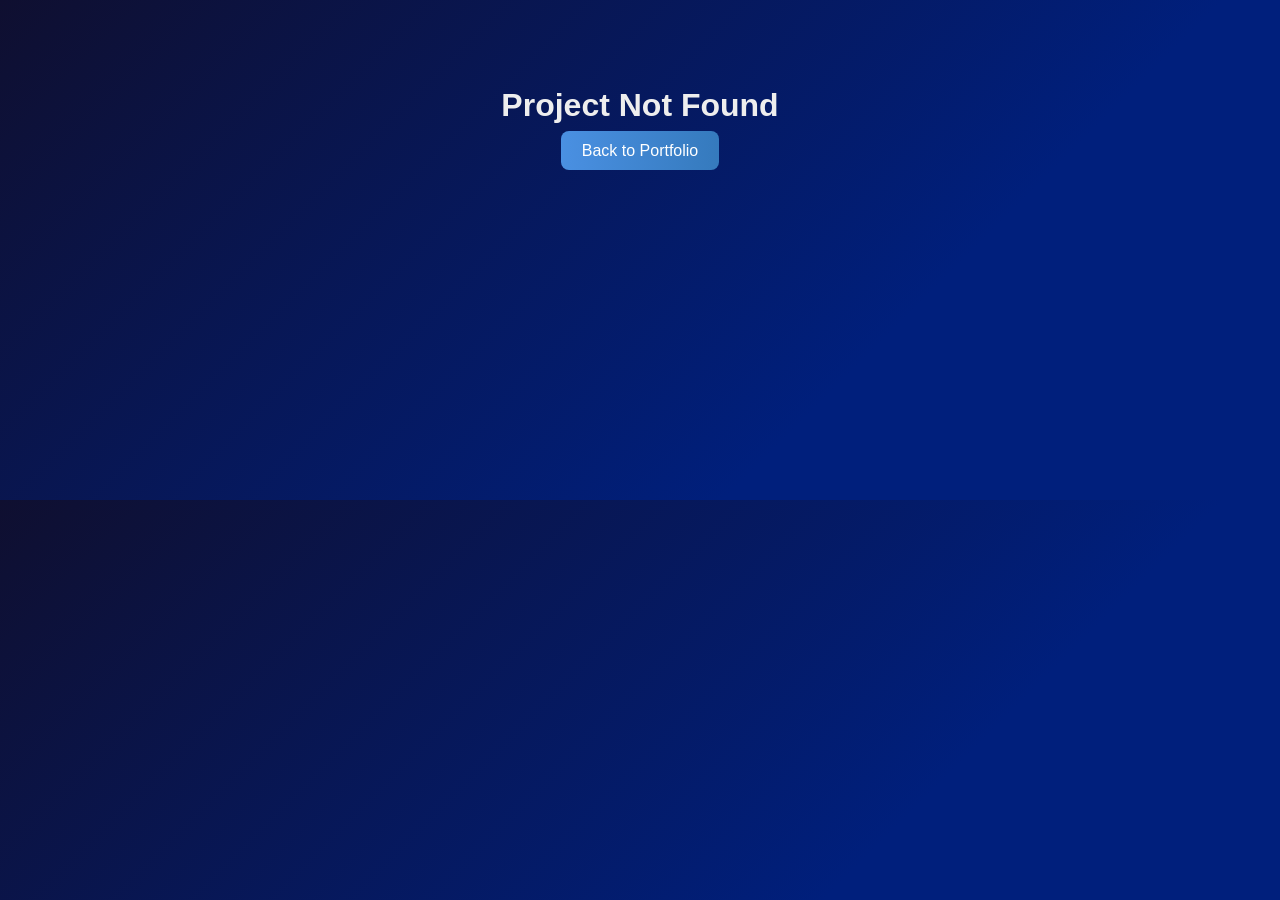
<file: project-story.html>
<!DOCTYPE html>
<html lang="en">
<head>
<meta charset="UTF-8">
<meta name="viewport" content="width=device-width, initial-scale=1.0">
<title>Project Story | Divya Mistry</title>
<link rel="stylesheet" href="../style.css">
<link href="https://unpkg.com/boxicons@2.1.4/css/boxicons.min.css" rel="stylesheet">
<style>
  /* ===== Reset & Base ===== */
  * { margin:0; padding:0; box-sizing:border-box; }
  body {
    font-family: 'Poppins', sans-serif;
    line-height:1.6;
    overflow-x:hidden;
    perspective: 1200px;
    background: linear-gradient(135deg, #0f0f30, #001f7c, #001f7c 80%);
    background-size: 200% 200%;
    animation: gradientShift 15s ease infinite;
    color: #eee;
    position: relative;
  }
  /* ===== Background Video ===== */
#bg-video {
    position: fixed;
    top: 0;
    left: 0;
    width: 100%;
    height: 100%;
    object-fit: cover;
    z-index: -2; /* behind particles and content */
    opacity: 0.35; /* adjust transparency to see particles */
}
.left {
    display: flex;
    align-items: center;
}
.left img {
    width: 40px;
    margin: 0 15px;
}

  a { text-decoration:none; color:inherit; }
  button { cursor:pointer; padding:0.65rem 1.3rem; border:none; border-radius:8px; background:linear-gradient(90deg,#4a90e2,#357ABD); color:#fff; font-weight:500; font-size:1rem; transition:0.3s; }
  button:hover { background:linear-gradient(90deg,#357ABD,#4a90e2); }

  /* ===== Particle Canvas ===== */
  #particle-canvas {
    position: fixed;
    top:0;
    left:0;
    width:100%;
    height:100%;
    z-index:0;
    pointer-events:none;
  }

  /* ===== Header ===== */
  header { display:flex; justify-content:space-between; align-items:center; padding:1rem 3rem; background: rgba(17,17,17,0.85); position: sticky; top:0; z-index:100; box-shadow:0 2px 6px rgba(0,0,0,0.5);}
  header h1 { font-size:2rem; color:#72a1de; font-weight:600; }
  header ul { display:flex; list-style:none; gap:25px; }
  header ul li a { font-weight:500; color:#eee; transition:0.2s; }
  header ul li a:hover { color:#4a90e2; }


  /* ===== Responsive Navigation ===== */
#menu-icon {
  font-size: 2rem;
  color: #72a1de;
  display: none;
  cursor: pointer;
  transition: transform 0.3s ease;
}

#menu-icon.active {
  transform: rotate(90deg);
}

  /* ===== Hero 3D ===== */
  .project-hero { display:flex; flex-direction:column; align-items:center; justify-content:center; text-align:center; padding:4rem 2rem; border-bottom:2px solid rgba(255,255,255,0.1); position: relative; z-index:1; }
  .video-card { display:inline-block; border-radius:15px; overflow:hidden; box-shadow:0 20px 60px rgba(0,0,0,0.6); transform-style: preserve-3d; transition: transform 0.2s ease-out; }
  .project-hero video, .project-hero h1, .project-hero p { opacity:0; transform: translateY(30px); transition: all 0.8s ease-out; }
  .project-hero video { width:100%; max-width:900px; border-radius:15px; margin-bottom:1.5rem; display:block; }
  .project-hero h1 { font-size:2.5rem; color:#4a90e2; margin-bottom:1rem; }
  .project-hero p { font-size:1.15rem; max-width:850px; color:#ccc; }

  /* ===== Project Details Card ===== */
  .project-details { padding:3rem 2rem; max-width:900px; margin:3rem auto; background: rgba(17,17,17,0.85); border-radius:12px; box-shadow:0 4px 30px rgba(0,0,0,0.7); transform-style: preserve-3d; transition: transform 0.2s ease-out, box-shadow 0.2s ease-out; position: relative; z-index:1; }
  .project-details:hover { box-shadow: 0 40px 60px rgba(0,0,0,0.6); }
  .project-details h2, .project-details p, .project-details .long-description { opacity:0; transform: translateY(20px); transition: all 0.8s ease-out; }
  .project-details h2 { color:#4a90e2; margin-bottom:1.5rem; font-size:2rem; }
  .project-details p { margin:0.8rem 0; font-size:1rem; color:#ccc; transform: translateZ(0); }
  .project-details span { color:#aaa; }
  .project-details a button { margin-top:1rem; }

  /* ===== Animate classes ===== */
  .fade-in { opacity:1 !important; transform: translateY(0) !important; }
  .float-3d { transform: translateZ(20px) scale(1.02) !important; }

  /* ===== Responsive ===== */
  @media (max-width:768px) {
      header {
    flex-direction: row;
    justify-content: space-between;
    padding: 1rem 1.5rem;
  }
  #menu-icon {
    display: block;
  }

  header ul {
    position: absolute;
    top: 70px;
    right: 0;
    width: 100%;
    background: rgba(17,17,17,0.95);
    flex-direction: column;
    align-items: center;
    gap: 1.2rem;
    padding: 1.5rem 0;
    transition: all 0.4s ease;
    transform: translateY(-100%);
    opacity: 0;
    pointer-events: none;
  }

  header ul.show {
    transform: translateY(0);
    opacity: 1;
    pointer-events: auto;
  }

  header ul li a {
    font-size: 1.1rem;
  }
    .project-hero h1 { font-size:2rem; }
    .project-hero p { font-size:1rem; }
    .project-details { padding:2rem 1rem; }
  }

  /* ===== Gradient Animation ===== */
  @keyframes gradientShift {
    0% { background-position:0% 50%; }
    50% { background-position:100% 50%; }
    100% { background-position:0% 50%; }
  }
</style>
</head>
<body>

<!-- Background Video -->
<video id="bg-video" autoplay muted loop playsinline>
    <source src="./videos/galaxy.mp4" type="video/mp4">
</video>
    
<canvas id="particle-canvas"></canvas>

<header>
  <div class="left">
    <img src="./images/miladicode.png" alt="Logo">
    <h1><span style="color: #72a1de8d;">Divya</span>Code</h1>
  </div>

  <i class='bx bx-menu' id="menu-icon"></i> <!-- hamburger icon -->

  <ul id="nav-links">
    <li><a href="./index.html">Home</a></li>
    <li><a href="./index.html#projects">Projects</a></li>
  </ul>
</header>

<section class="project-hero" id="hero-3d">
    <div class="video-card">
        <video id="project-video" autoplay loop muted playsinline></video>
    </div>
    <h1 id="project-title">Loading...</h1>
    <p id="project-description"></p>
</section>

<section class="project-details" id="details-card">
    <h2>Project Story</h2>
    <p class="detail-line"><strong>Role:</strong> <span id="project-role"></span></p>
    <p class="detail-line"><strong>Tech Stack:</strong> <span id="project-tech"></span></p>
    <p class="detail-line"><strong>Features:</strong> <span id="project-features"></span></p>
    <p class="detail-line"><strong>Challenges:</strong> <span id="project-challenges"></span></p>
    <p class="detail-line"><strong>Outcome:</strong> <span id="project-outcome"></span></p>
    <p class="long-description" id="project-long"></p>
    <a id="project-live" target="_blank"><button><i class="bx bx-link-external"></i> Visit Live Site</button></a>
    <a href="../index.html"><button><i class="bx bx-left-arrow-alt"></i> Back to Portfolio</button></a>
</section>

<script>
/* ===== Project Data ===== */
const projects = {
    "carojewels": {
        title: "Caro Jewels – Luxury E-Commerce",
        description: "Caro Jewels is a luxury e-commerce website designed to showcase and sell fine diamond jewelry with a mobile-responsive layout and premium UX.",
        role: "Full Stack Developer",
        tech: "PHP, MySQL, Laravel, JavaScript, HTML, CSS",
        features: "Shopping cart, Payment Gateway integration, Responsive Design, Admin panel",
        challenges: "Ensuring smooth UX for high-value products and integrating secure payment APIs.",
        outcome: "Increased online sales by 40% and improved customer engagement with interactive product displays.",
        long: "Caro Jewels started as a vision to create a premium online diamond shopping experience. The project involved creating a responsive e-commerce platform, integrating secure payment gateways, designing interactive product galleries, and implementing an intuitive admin dashboard. Special focus was placed on delivering smooth user experiences on both desktop and mobile while maintaining high security for transactions.",
        video: "../videos/carojewels.mp4",
        live: "https://www.carojewels.in/"
    },
    "illusion-dental": {
        title: "Illusion Dental Lab – Custom Dental Solutions",
        description: "A platform for dental labs to manage patient records, orders, and custom dental products efficiently.",
        role: "Full Stack Developer",
        tech: "Laravel, JS, MySQL, Bootstrap",
        features: "Patient dashboard, Order management, Notifications, Secure login",
        challenges: "Managing sensitive patient data and seamless order tracking",
        outcome: "Streamlined dental lab operations and reduced processing time by 50%",
        long: "Illusion Dental Lab required a secure system for managing patient records and orders. I implemented a custom Laravel-based platform allowing dental technicians to track custom dental products, update patient details, and receive notifications. Emphasis was placed on data security, smooth order workflow, and providing a responsive dashboard that could be used on both desktops and tablets.",
        video: "../videos/illusion_dental_lab.mp4",
        live: "https://illusion-dental.example.com"
    },
    "lightab": {
        title: "Lightab – Innovative Lighting Solutions",
        description: "A modern platform for showcasing smart lighting products with interactive UI/UX.",
        role: "Front-end Developer",
        tech: "React, Node.js, CSS, MongoDB",
        features: "Product showcase, Filter & search, Interactive demos",
        challenges: "Real-time interactive demo for multiple lighting products",
        outcome: "Enhanced product discovery and user engagement",
        long: "Lightab focuses on modern lighting solutions with interactive product demos. I developed dynamic filtering and product showcasing features using React and Node.js. The project emphasizes real-time product interactions and responsiveness, allowing users to experience the lighting effects virtually before making decisions.",
        video: "../videos/lightab.mp4",
        live: "https://lightab.example.com"
    }
};

/* ===== Load Project Data ===== */
const urlParams = new URLSearchParams(window.location.search);
const projectKey = urlParams.get('project');

if(projects[projectKey]){
    const data = projects[projectKey];
    document.getElementById("project-title").innerText = data.title;
    document.getElementById("project-description").innerText = data.description;
    document.getElementById("project-role").innerText = data.role;
    document.getElementById("project-tech").innerText = data.tech;
    document.getElementById("project-features").innerText = data.features;
    document.getElementById("project-challenges").innerText = data.challenges;
    document.getElementById("project-outcome").innerText = data.outcome;
    document.getElementById("project-long").innerText = data.long;
    document.getElementById("project-video").src = data.video;
    document.getElementById("project-live").href = data.live;

    /* ===== Hero 3D tilt ===== */
    const videoCard = document.querySelector('.video-card');
    const hero3D = document.getElementById('hero-3d');
    function applyHeroTilt(xDeg,yDeg){ videoCard.style.transform=`rotateY(${xDeg}deg) rotateX(${yDeg}deg)`; }
    if(window.DeviceOrientationEvent){
        window.addEventListener('deviceorientation', e=>{ const x=(e.gamma??0)/10; const y=(e.beta??0)/10; applyHeroTilt(x,-y); });
    }
    hero3D.addEventListener('mousemove', e=>{ const {width,height,left,top}=e.currentTarget.getBoundingClientRect(); const x=(e.clientX-left-width/2)/width; const y=(e.clientY-top-height/2)/height; applyHeroTilt(x*10,-y*10); });
    hero3D.addEventListener('mouseleave', ()=>{ applyHeroTilt(0,0); });

    /* ===== Details card 3D hover ===== */
    const detailsCard = document.getElementById('details-card');
    function applyDetailsTilt(xDeg,yDeg){ detailsCard.style.transform=`rotateY(${xDeg}deg) rotateX(${yDeg}deg) scale(1.02)`; }
    if(window.DeviceOrientationEvent){
        window.addEventListener('deviceorientation', e=>{ const x=(e.gamma??0)/15; const y=(e.beta??0)/15; applyDetailsTilt(x,-y); });
    }
    detailsCard.addEventListener('mousemove', e=>{ const {width,height,left,top}=detailsCard.getBoundingClientRect(); const x=(e.clientX-left-width/2)/width; const y=(e.clientY-top-height/2)/height; applyDetailsTilt(x*6,-y*6); });
    detailsCard.addEventListener('mouseleave', ()=>{ applyDetailsTilt(0,0); });

    /* ===== Staggered scroll animations ===== */
    const heroElements=document.querySelectorAll('.project-hero video, .project-hero h1, .project-hero p');
    const detailLines=document.querySelectorAll('.project-details .detail-line, .project-details .long-description');
    const observer=new IntersectionObserver((entries,observer)=>{
        entries.forEach(entry=>{
            if(entry.isIntersecting){
                heroElements.forEach((el,i)=>{ setTimeout(()=>{ el.classList.add('fade-in'); },i*150); });
                detailLines.forEach((el,i)=>{ setTimeout(()=>{ el.classList.add('fade-in'); el.classList.add('float-3d'); },500+i*200); });
                observer.disconnect();
            }
        });
    },{threshold:0.1});
    observer.observe(document.querySelector('.project-hero'));

} else {
    document.body.innerHTML = `<div style="text-align:center; padding:5rem;">
        <h1>Project Not Found</h1>
        <a href="../index.html"><button>Back to Portfolio</button></a>
    </div>`;
}

/* ===== Particle Background ===== */
const canvas=document.getElementById('particle-canvas');
const ctx=canvas.getContext('2d');
let w=canvas.width=window.innerWidth;
let h=canvas.height=window.innerHeight;
window.addEventListener('resize',()=>{ w=canvas.width=window.innerWidth; h=canvas.height=window.innerHeight; });

const particles=[];
const particleCount=60;
for(let i=0;i<particleCount;i++){
    particles.push({
        x: Math.random()*w,
        y: Math.random()*h,
        r: Math.random()*3+1,
        dx: (Math.random()-0.5)*0.3,
        dy: (Math.random()-0.5)*0.3,
        color: `rgba(255,255,255,${Math.random()*0.3+0.1})`
    });
}

function animateParticles(){
    ctx.clearRect(0,0,w,h);
    particles.forEach(p=>{
        p.x+=p.dx; p.y+=p.dy;
        if(p.x> w) p.x=0; if(p.x<0) p.x=w;
        if(p.y> h) p.y=0; if(p.y<0) p.y=h;
        ctx.beginPath();
        ctx.arc(p.x,p.y,p.r,0,Math.PI*2);
        ctx.fillStyle=p.color;
        ctx.fill();
    });
    requestAnimationFrame(animateParticles);
}
animateParticles();


/* ===== Mobile Menu Toggle ===== */
const menuIcon = document.getElementById('menu-icon');
const navLinks = document.getElementById('nav-links');

menuIcon.addEventListener('click', () => {
  navLinks.classList.toggle('show');
  menuIcon.classList.toggle('active');
});

/* Close menu when clicking a link (mobile UX) */
navLinks.querySelectorAll('a').forEach(link => {
  link.addEventListener('click', () => {
    navLinks.classList.remove('show');
    menuIcon.classList.remove('active');
  });
});

</script>

</body>
</html>
</file>
<file: style.css>
/* ================= GLOBAL STYLES ================= */
body {
    margin: 0;
    padding: 0;
    font-family: Arial, Helvetica, sans-serif;
    color: lightgray;
}
html {
    scroll-behavior: smooth;
}
/* ================= CONTAINER ================= */
.container {
    position: relative;
    width: 100%;
    height: 100%;
    display: flex;
    flex-direction: column;
    align-items: center;
    gap: 100px;
    background-color: #001f7c38;
}

/* ================= BACKGROUND VIDEO ================= */
.back-vid {
    position: fixed;
    right: 0;
    bottom: 0;
    z-index: -1;
    mix-blend-mode: overlay;
}
.blackhole-box {
    position: absolute;
    top: 0;
    width: 100%;
    display: flex;
    justify-content: center;
    z-index: -1;
    mix-blend-mode: lighten;
}
.blackhole-box video {
    width: 100%;
    margin-top: -23.5%;
}

/* ================= HEADER ================= */
header {
    display: flex;
    position: absolute;
    top: 0;
    right: 0;
    left: 0;
    align-items: center;
    justify-content: space-between;
    padding: 0 30px;
    height: 70px;
    background-color: rgba(255, 255, 255, 0.121);
    backdrop-filter: blur(5px);
    box-shadow: 0 0 15px #72a1dea2;
    z-index: 999;
}
.left {
    display: flex;
    align-items: center;
}
.left img {
    width: 40px;
    margin: 0 15px;
}
header ul {
    display: flex;
    justify-content: space-between;
    width: 30%;
    padding: 15px 15px;
    border-radius: 50px;
    background-color: rgba(0, 0, 69, 0.326);
    backdrop-filter: blur(10px);
    box-shadow: 0 0 10px #72a1de63;
}
header ul li {
    list-style: none;
}
header ul a {
    text-decoration: none;
    color: white;
    font-weight: 700;
    transition: 0.3s;
    margin: 0 10px;
}
header ul a:hover {
    text-shadow: 0 0 15px black;
}
.box-icons{
    display: flex;
    gap: 40px;
}

.box-icons p{
    display: flex;
    align-items: center;
    justify-content: center;
    font-size: 20px;
    width: 30px;
    height: 30px;
    border: 2px solid #72a1de;
    border-radius: 50%;
    cursor: pointer;
    transition: 0.5s;
}

.box-icons p:hover{
    background-color: #72a1de;
    color: black;
    box-shadow: 0 0 15px #72a1de;
}

/* ================= HERO SECTION ================= */
.hero {
    position: relative;
    display: flex;
    width: 100%;
    height: 100vh;
    align-items: center;
    justify-content: space-between;
}
.hero-info {
    position: absolute;
    left: 5%;
}
.hero-info .hero-info-title {
    color: #72a1de;
    padding: 8px 5px;
    border-radius: 50px;
    border: 1px solid #72a1de94;
    width: 240px;
    background-color: #2200493d;
    box-shadow: 0 0 5px #72a1de84;
}
.hero-info h1 {
    font-size: 60px;
    max-width: 600px;
    font-weight: 700;
    line-height: 70px;
    margin-top: 40px;
    margin-bottom: 30px;
}
.hero-info p {
    max-width: 550px;
    line-height: 25px;
    margin-bottom: 40px;
    font-size: 20px;
}
.hero-info button {
    color: white;
    padding: 15px 35px;
    border-radius: 10px;
    border: 1px solid #72a1de81;
    background-color: #2200493d;
    box-shadow: 0 0 5px #72a1de81;
    cursor: pointer;
    transition: 0.3s;
}
.hero-info button:hover {
    box-shadow: 0 0 15px #72a1de81;
}
.gradient {
    background: linear-gradient(to right,#00aaa7, #7e42a7, #6600c5, #6070fd,#2a46ff, #0099ff, #008ead);
    background-size: 200%;
    background-clip: text;
    -webkit-background-clip: text;
    -webkit-text-fill-color: transparent;
    animation: animate-gradient 2.5s linear infinite;
}
@keyframes animate-gradient {
    to {
        background-position: 200%;
    }
}
.skills-video-box {
    position: absolute;
    right: 3%;
}
.skills-video {
    height: 900px;
    mix-blend-mode: lighten;
}
.scroll-down {
    height: 50px;
    width: 30px;
    border: 2px solid lightgray;
    position: absolute;
    left: 49%;
    bottom: 8%;
    border-radius: 50px;
    cursor: pointer;
    box-shadow: 0 0 10px rgba(255, 255, 255, 0.626);
}
.scroll-down::before,
.scroll-down::after {
    content: "";
    position: absolute;
    top: 20%;
    left: 50%;
    height: 10px;
    width: 10px;
    transform: translate(-50%, -100%) rotate(45deg);
    border: 2px solid lightgray;
    border-top: transparent;
    border-left: transparent;
    animation: scroll-down 2s ease-in-out infinite;
}
.scroll-down::before {
    top: 30%;
    animation-delay: 0.5s;
}
@keyframes scroll-down {
    0% { opacity: 0; }
    30% { opacity: 1; }
    60% { opacity: 1; }
    100% { top: 90%; opacity: 0; }
}
/* ================= PROJECTS SECTION ================= */
.my-project {
    display: flex;
    flex-direction: column;
    align-items: center;
    gap: 120px;
    width: 85%;
    margin: 150px auto;
    position: relative;
}

/* Project Card */
.project-card {
    display: flex;
    align-items: center;
    justify-content: space-between;
    gap: 60px;
    width: 100%;
    background: rgba(255, 255, 255, 0.03);
    padding: 40px;
    border-radius: 20px;
    box-shadow: 0 0 25px rgba(114, 161, 222, 0.2);
    transition: transform 0.4s ease, box-shadow 0.4s ease;
}
.project-card:hover {
    transform: translateY(-10px);
    box-shadow: 0 0 40px rgba(114, 161, 222, 0.35);
}

/* Video Box */
.project-vidbox {
    flex: 1;
    max-width: 550px;
    border-radius: 20px;
    overflow: hidden;
    position: relative;
    perspective: 1000px;
    transition: transform 0.4s ease;
}
.project-vidbox:hover {
    transform: rotateY(6deg) rotateX(3deg) scale(1.02);
}
.project-vidbox video {
    width: 100%;
    height: 100%;
    object-fit: cover;
    border-radius: 20px;
    transition: transform 0.5s ease, box-shadow 0.5s ease;
}
.project-vidbox video:hover {
    transform: scale(1.05);
    box-shadow: 0 0 25px rgba(255, 255, 255, 0.4);
}

/* Info */
.project-info {
    flex: 1;
    display: flex;
    flex-direction: column;
    justify-content: center;
    gap: 20px;
    padding: 20px;
}
.project-info h1 {
    font-size: 28px;
    font-weight: 700;
    line-height: 1.3;
    background: linear-gradient(90deg, #72a1de, #c084fc);
    -webkit-background-clip: text;
    -webkit-text-fill-color: transparent;
}
.project-info p {
    font-size: 16px;
    line-height: 1.6;
    color: #c9c9c9;
    max-width: 500px;
}

/* Buttons */
.project-info button {
    padding: 12px 28px;
    border-radius: 8px;
    font-size: 15px;
    font-weight: 600;
    background: linear-gradient(90deg, #72a1de, #c084fc);
    color: white;
    border: none;
    cursor: pointer;
    transition: transform 0.3s ease, box-shadow 0.3s ease;
    margin-right: 15px;
}
.project-info button:hover {
    transform: translateY(-3px);
    box-shadow: 0 0 20px rgba(114, 161, 222, 0.6);
}

/* Hover sign (subtle pulse) */
.hover-sign::before {
    content: "👆 Hover to Preview";
    position: absolute;
    bottom: 20px;
    right: 20px;
    font-size: 14px;
    color: #fff;
    background: rgba(34, 0, 73, 0.7);
    padding: 6px 14px;
    border-radius: 6px;
    animation: pulse 2s infinite;
}
@keyframes pulse {
    0% { opacity: 0.6; transform: scale(1); }
    50% { opacity: 1; transform: scale(1.1); }
    100% { opacity: 0.6; transform: scale(1); }
}


/* ================= SKILLS SECTION ================= */
.skills-section {
    display: flex;
    flex-direction: column;
    align-items: center;
    position: relative;
}
.skills-box {
    width: 100%;
    height: 90vh;
    position: relative;
    display: flex;
    align-items: start;
    justify-content: center;
    mix-blend-mode: lighten;
    opacity: 0.7;
}
.skills-image {
    width: 70%;
    mix-blend-mode: difference;
}
.Designer {
    position: absolute;
    display: flex;
    flex-direction: column;
    align-items: start;
    top: 25%;
    left: 5%;
    max-width: 300px;
}
.Designer h1 {
    font-size: 50px;
    display: flex;
    align-items: center;
}
.Designer p {
    line-height: 23px;
}
.coder {
    position: absolute;
    display: flex;
    flex-direction: column;
    align-items: start;
    top: 25%;
    right: 5%;
    max-width: 300px;
}
.coder h1 {
    font-size: 50px;
    display: flex;
    align-items: center;
}
.coder p {
    line-height: 23px;
}
.coder-text {
    font-size: 50px;
}

/* ================= SLIDER ================= */
.slider {
    position: absolute;
    bottom: 5%;
    right: 20%;
    width: 60%;
    height: var(--height);
    overflow: hidden;
    mask-image: linear-gradient(
        to right,
        transparent,
        #000 10% 90%,
        transparent
    );
    mix-blend-mode: difference;
    opacity: 0.7;
}
.slider .list {
    display: flex;
    width: 100%;
    min-width: calc(var(--width) * var(--quantity));
    position: relative;
}
.slider .list .item {
    width: var(--width);
    height: var(--height);
    position: absolute;
    left: 100%;
    animation: autoRun 10s linear infinite;
    transition: filter 0.5s;
    animation-delay: calc( (10s / var(--quantity)) * (var(--position) - 1) - 10s)!important;
}
.slider .list .item img {
    width: 100%;
}
@keyframes autoRun {
    from { left: 100%; }
    to { left: calc(var(--width) * -1); }
}
.slider:hover .item {
    animation-play-state: paused!important;
    filter: grayscale(1);
}
.slider .item:hover {
    filter: grayscale(0);
}

/* ================= CONTACT SECTION ================= */
.contact-section {
    width: 80%;
    height: 100vh;
    display: flex;
    justify-content: center;
    gap: 10%;
    align-items: center;
    position: relative;
}
.contact-section h1 {
    position: absolute;
    top: 10%;
    left: 40%;
}
.social-box {
    display: flex;
    flex-direction: column;
    gap: 25px;
}
.social-box a {
    color: lightgray;
    text-decoration: none;
    font-size: 20px;
    text-wrap: nowrap;
}
.social-box i {
    color: #7668ff;
    font-size: 30px;
    margin-right: 10px;
}
.social-icons a i {
    color: white;
    margin-top: 40px;
}
.contact-box p {
    max-width: 400px;
    margin-top: 30px;
    margin-bottom: 5px;
}
.contact-box input {
    padding: 7.5px 30px;
    background-color: lightgray;
    width: 80%;
    height: 25px;
    border: none;
    outline: none;
    border-top-right-radius: 10px;
    border-bottom-right-radius: 10px;
}
.contact-box button {
    margin-top: 30px;
    color: white;
    padding: 15px 35px;
    border-radius: 10px;
    border: 1px solid #72a1de81;
    background-color: #2200493d;
    box-shadow: 0 0 5px #72a1de81;
    cursor: pointer;
    transition: 0.3s;
}
.contact-box button:hover {
    opacity: 0.8;
    box-shadow: 0 0 15px #72a1de81;
}

/* ================= FOOTER ================= */

.footer {
    display: flex;
    justify-content: space-between;
    position: absolute;
    bottom: 0;
    right: 0;
    left: 0;
    height: 70px;
    background-color: rgba(255, 255, 255, 0.121);
    z-index: 999;
    padding: 0 3rem;
}

/* ================= ANIMATIONS ================= */
.autoBlur {
    animation: autoBlurAnimation linear both;
    animation-timeline: view();
}
@keyframes autoBlurAnimation {
    0% { filter: blur(40px); }
    35%,65% { filter: blur(0); opacity: 1; }
    100% { filter: blur(40px); opacity: 0; }
}
.autoDisplay {
    animation: autoDisplayAnimation both;
    animation-timeline: view();
}
@keyframes autoDisplayAnimation {
    from {
        filter: blur(10px);
        transform: translateY(-200px) scale(0);
    }
    50% {
        opacity: 1;
        filter: blur(0px);
        transform: translateX(0) scale(1);
    }
}
.fadein-left {
    animation: fadeInLeftAnimation both;
    animation-timeline: view();
}
@keyframes fadeInLeftAnimation {
    0% {
        opacity: 0;
        transform: translateX(-500px) scale(0.2);
        filter: blur(10px);
    }
    35%,65% {
        opacity: 1;
        transform: translateX(0) scale(1);
        filter: blur(0px);
    }
    100% {
        filter: blur(10px);
    }
}

/* ================= SIDEBAR ================= */
.menu-icon {
    font-size: 35px;
    cursor: pointer;
    display: none;
}
.sidebar {
    position: fixed;
    right: 0;
    top: 0;
    bottom: 70%;
    width: 0%;
    background-color: #000000b8;
    z-index: 999;
    box-shadow: 0 0 25px rgba(255, 255, 255, 0.479);
    backdrop-filter: blur(10px);
    opacity: 0;
    border-bottom-left-radius: 100%;
}
.close-icon {
    font-size: 50px;
    color: lightgray;
    padding-left: 10px;
    cursor: pointer;
}
.sidebar ul {
    padding-left: 20px;
}
.sidebar ul li {
    list-style: none;
    margin-bottom: 30px;
}
.sidebar ul li a {
    text-decoration: none;
    color: lightgray;
    font-size: 30px;
    font-weight: 900;
    text-shadow: 0 0 15px #4c4c4c;
}
.social-sidebar {
    padding-left: 20px;
    margin-top: 60px;
    text-wrap: nowrap;
}
.social-sidebar a {
    font-size: 35px;
    padding: 5px 5px;
    cursor: pointer;
    transition: 0.5s;
}
.sidebar.open-sidebar {
    animation: openSideBarAnimation 1.5s forwards;
}
@keyframes openSideBarAnimation {
    to {
        width: 80%;
        opacity: 1;
        bottom: 0;
        border-radius: 0;
    }
}
.sidebar.close-sidebar {
    animation: closeSideBarAnimation 1.5s forwards;
}
@keyframes closeSideBarAnimation {
    from {
        width: 80%;
        opacity: 1;
        bottom: 0;
        border-radius: 0;
    }
    to {
        width: 0;
        opacity: 0;
        bottom: 70%;
        border-bottom-left-radius: 50%;
    }
}

/* ================= EXPERIENCE SECTION ================= */
.experience-interactive {
    width: 90%;
    max-width: 1000px;
    margin: 100px auto;
    position: relative;
}
.experience-interactive .section-title {
    text-align: center;
    font-size: 2.8rem;
    margin-bottom: 60px;
    color: #fff;
}
.timeline-container {
    position: relative;
    padding: 20px 0;
}
.timeline-container::after {
    content: '';
    position: absolute;
    top: 0;
    left: 50%;
    width: 4px;
    height: 100%;
    background: #72a1de;
    transform: translateX(-50%);
}
.timeline-entry {
    position: relative;
    width: 46%;
    padding: 20px 25px;
    margin: 40px -50px;
    background: linear-gradient(135deg, rgba(20,20,40,0.95), rgba(40,60,90,0.95));
    border-radius: 15px;
    color: #ddd;
    transition: all 0.8s ease-in-out;
    opacity: 0;
    transform: translateY(50px);
    box-shadow: 0 6px 20px rgba(0,0,0,0.25);
}
.timeline-entry.visible {
    opacity: 1;
    transform: translateY(0);
}
.timeline-entry .circle {
    position: absolute;
    top: 90px;
    left: -45px;
    width: 70px;
    height: 70px;
    background: #72a1de;
    border-radius: 50%;
    border: 4px solid #0f1a2e;
    display: flex;
    align-items: center;
    justify-content: center;
    font-weight: bold;
    color: #fff;
    font-size: 0.95rem;
    box-shadow: 0 0 15px rgba(114,161,222,0.6);
    transition: transform 0.3s ease, background 0.3s ease;
}
.timeline-entry .circle span {
    position: relative;
    z-index: 2;
}
.timeline-entry .circle:hover {
    transform: scale(1.1);
    background: #5b8fd0;
}
.timeline-entry:nth-child(even) {
    margin-left: 55%;
}
.right-img {
    width: 50px !important;
}
.timeline-entry:nth-child(even) .circle {
    left: auto;
    right: -45px;
}
.timeline-entry:hover {
    transform: translateY(-5px) scale(1.03);
    background: linear-gradient(135deg, rgba(30,30,60,1), rgba(70,100,150,0.95));
    box-shadow: 0 8px 25px rgba(114,161,222,0.6);
}
.timeline-entry h2 {
    margin: 0 0 10px;
    font-size: 1.4rem;
    color: #fff;
}
.timeline-entry ul {
    list-style: disc inside;
    margin: 0;
    line-height: 1.6;
    font-size: 0.95rem;
}

/* ================= CERTIFICATIONS SECTION ================= */
.certification-section {
    width: 80%;
    margin: 150px auto;
    display: flex;
    flex-direction: column;
    align-items: center;
    gap: 40px;
}
.certification-section .section-title {
    font-size: 3rem;
    font-weight: 700;
    text-align: center;
    text-shadow: 0 0 15px #72a1de7a;
}
.cert-cards {
    display: grid;
    grid-template-columns: repeat(auto-fit, minmax(300px, 1fr));
    gap: 25px;
    width: 100%;
}
.cert-card {
    background: linear-gradient(145deg, #0a0a1f, #1c1c3c);
    border: 1px solid #4a4a6a;
    border-radius: 20px;
    padding: 25px;
    transition: all 0.4s ease;
    box-shadow: 0 0 10px rgba(114,161,222,0.3);
    position: relative;
    overflow: hidden;
}
.cert-card::before {
    content: "";
    position: absolute;
    top: -50%;
    left: -50%;
    width: 200%;
    height: 200%;
    background: linear-gradient(60deg, #72a1de, #4e86d8, #6070fd, #72a1de);
    animation: rotateGradient 5s linear infinite;
    opacity: 0.1;
    pointer-events: none;
}
@keyframes rotateGradient {
    0% { transform: rotate(0deg); }
    100% { transform: rotate(360deg); }
}
.cert-card:hover {
    box-shadow: 0 0 20px #72a1de, 0 0 30px #4e86d8;
    transform: translateY(-5px) scale(1.02);
}
.cert-card h2 {
    font-size: 1.5rem;
    color: #fff;
    margin-bottom: 10px;
}
.cert-date {
    font-size: 0.9rem;
    color: #72a1de;
    margin-bottom: 15px;
}
.cert-card p {
    font-size: 0.95rem;
    line-height: 1.4;
    color: #ccc;
    margin-bottom: 20px;
}
.cert-card button {
    background-color: #2200493d;
    border: 1px solid #72a1de81;
    padding: 10px 25px;
    border-radius: 10px;
    color: white;
    cursor: pointer;
    transition: 0.3s;
}
.cert-card button:hover {
    background-color: #72a1de;
    color: black;
    box-shadow: 0 0 15px #72a1de;
}
.timeline-entrys {
    opacity: 0;
    transform: translateX(-100px);
    transition: all 0.8s ease-in-out;
}
.timeline-entrys:nth-child(even) {
    transform: translateX(100px);
}
.timeline-entrys.visible {
    opacity: 1;
    transform: translateX(0);
}

/* ================= ABOUT SECTION ================= */
.about-section {
    padding: 100px 20px;
    text-align: center;
    position: relative;
}
.about-section .section-title {
    font-size: 2.8rem;
    font-weight: bold;
    margin-bottom: 60px;
    position: relative;
    display: inline-block;
    color: #fff;
}
.about-section .section-title::after {
    content: "";
    width: 80px;
    height: 4px;
    background: linear-gradient(90deg, #72a1de, #5a67d8);
    position: absolute;
    bottom: -12px;
    left: 50%;
    transform: translateX(-50%);
    border-radius: 2px;
}
.about-card {
    display: flex;
    align-items: center;
    justify-content: center;
    gap: 50px;
    background: linear-gradient(135deg, rgba(114,161,222,0.2), rgba(90,103,216,0.2));
    backdrop-filter: blur(12px);
    border-radius: 20px;
    padding: 40px;
    max-width: 1100px;
    margin: 0 auto;
    box-shadow: 0 8px 25px rgba(0, 0, 0, 0.3);
    opacity: 0;
    transform: translateY(40px);
    transition: all 0.8s ease;
}
.about-card:hover {
    transform: translateY(-6px);
    box-shadow: 0 12px 30px rgba(0, 0, 0, 0.45);
}
.about-card.show {
    opacity: 1;
    transform: translateY(0);
}
.about-image img {
    width: 260px;
    height: 260px;
    border-radius: 20px;
    border: 5px solid #72a1de;
    object-fit: cover;
    box-shadow: 0 12px 25px rgba(114, 161, 222, 0.5);
    transform: rotate(-3deg);
    transition: transform 0.5s ease, box-shadow 0.5s ease;
}
.about-image img:hover {
    transform: rotate(0deg) scale(1.05);
    box-shadow: 0 16px 30px rgba(114, 161, 222, 0.6);
}
.about-text {
    flex: 1;
    text-align: left;
    color: #ddd;
}
.about-text h2 {
    font-size: 2rem;
    margin-bottom: 20px;
    color: #fff;
}
.about-text h2 span {
    background: linear-gradient(90deg, #72a1de, #5a67d8);
    -webkit-background-clip: text;
    -webkit-text-fill-color: transparent;
}
.about-text p {
    font-size: 1.1rem;
    line-height: 1.8;
    margin-bottom: 15px;
    color: #ccc;
}
.about-skills {
    margin-top: 25px;
    display: flex;
    flex-wrap: wrap;
    gap: 18px;
    justify-content: flex-start;
}
.about-skills img {
    width: 50px;
    height: 50px;
    object-fit: contain;
    transition: transform 0.3s ease, box-shadow 0.3s ease;
    cursor: default;
}
.about-skills img:hover {
    transform: translateY(-6px);
    box-shadow: 0 6px 15px rgba(114, 161, 222, 0.6);
}
.about-cta {
    margin-top: 20px;
}
.about-cta button {
    background: linear-gradient(135deg, #72a1de, #8ec5fc);
    border: none;
    padding: 12px 25px;
    border-radius: 50px;
    font-size: 16px;
    color: #fff;
    cursor: pointer;
    transition: transform 0.3s ease, box-shadow 0.3s ease;
}
.about-cta button:hover {
    transform: translateY(-3px);
    box-shadow: 0 6px 20px rgba(114,161,222,0.5);
}

/* ================= SCROLL TO TOP BUTTON ================= */
/* Scroll to Top Button */
#scrollTopBtn {
  position: fixed;
  bottom: 40px;
  right: 40px;
  z-index: 100;
  background: linear-gradient(135deg, #72a1de, #4e86d8);
  color: white;
  border: none;
  outline: none;
  width: 55px;
  height: 55px;
  border-radius: 50%;
  font-size: 26px;
  cursor: pointer;
  display: flex;
  align-items: center;
  justify-content: center;
  opacity: 0;
  visibility: hidden;
  transition: all 0.4s ease;
  box-shadow: 0 0 10px rgba(255,255,255,0.2);
}

/* Show on scroll with breathing animation */
#scrollTopBtn.show {
  opacity: 1;
  visibility: visible;
  transform: translateY(0);
  animation: pulseFloat 2.5s infinite ease-in-out;
}

/* Hover effect (stronger glow + pause pulse) */
#scrollTopBtn:hover {
  box-shadow: 0 0 20px #72a1de, 0 0 30px #4e86d8;
  transform: scale(1.15);
  animation-play-state: paused;
}

/* Pulse + Float Animation */
@keyframes pulseFloat {
  0% {
    transform: scale(1) translateY(0);
    box-shadow: 0 0 10px rgba(255,255,255,0.2);
  }
  50% {
    transform: scale(1.08) translateY(-6px);
    box-shadow: 0 0 25px #72a1de, 0 0 35px #4e86d8;
  }
  100% {
    transform: scale(1) translateY(0);
    box-shadow: 0 0 10px rgba(255,255,255,0.2);
  }
}

/* ================= RESPONSIVE MEDIA QUERIES ================= */
@media (max-aspect-ratio: 16/9) {
    .back-vid {
        width: auto;
        height: 100%;
    }
}
@media (min-aspect-ratio: 16/9) {
    .back-vid {
        width: 100%;
        height: auto;
    }
}

/* Responsive */
@media (max-width: 1024px) {
    .project-card {
        flex-direction: column;
        text-align: center;
        padding: 30px;
    }
    .project-info {
        align-items: center;
    }
}


@media screen and (max-width: 1200px) {
    .blackhole-box video { margin-top: -20%; }
    .hero-info h1 { font-size: 40px; max-width: 400px; line-height: 40px; }
    .hero-info P { max-width: 300px; }
    .skills-video-box { right: 0%; }
    .skills-video-box video { height: 500px; }
    .info-cards { grid-template-columns: auto; }
    .card:nth-child(3) { grid-column: span 2; height: 70vh; }
    .info-cards .card h1 { font-size: 20px; }
    .info-cards .card:nth-child(3) h1 { bottom: 25%; }
    .card video { height: 60%; margin-top: 5%; }
    .my-project { margin-bottom: 200px; scale: 0.8; }
    .contact-section .section-title { left: 30%; }
}
@media screen and (max-width: 700px) {
    header { position: fixed; height: 50px; }
    header ul { display: none; }
    header .box-icons { display: none; }
    .menu-icon { display: inline; }
    .blackhole-box video { width: 100%; margin-top: -15%; }
    .autoBlur { animation: none; }
    .hero { flex-direction: column; top:0; bottom: 0; left: 0; right:0; }
    .hero-info { bottom: 5%; }
    .scroll-down { bottom: 5%; }
    .hero .skills-video-box { height: 200px; top: 5%; }
    .info-cards { grid-template-columns: auto; }
    .card:nth-child(3) { grid-column: span 2; height: 70vh; }
    .card video { width: 100%; }
    .container { height: 100%; }
    .project-vidbox video { width: 250px; margin-left: -100px; }
    .project-info { overflow: hidden; padding-left: 0; margin-left: -50px; }
    .project-info h1 { font-size: 20px; max-width: 200px; text-wrap: wrap; }
    .project-info p { font-size: 10px; text-wrap: wrap; max-width: 200px; min-width: 0; }
    .project-info button { padding: 5px 10px; }
    .my-project { margin-bottom: 600px; }
    .project-card { flex-direction: column; margin-left: 25%; gap: 30px; }
    .project-vidbox { min-width: 200px; }
    .project-info { width: 85%; }
    .project-info h1 { text-wrap: nowrap; }
    .project-info p { max-width: 300px; }
    .Designer { top: 15%; left: 18%; }
    .Designer h1 { margin-bottom: 0; margin-top: 70px; }
    .coder { top: 50%; left: 18%; }
    .coder h1 { margin-bottom: 0; }
    .slider .list .item img { width: 70%; }
    .contact-section { flex-direction: column; margin-top: 100px; margin-bottom: 50px; }
    .footer { font-size: 10px; }
    .social-box { margin-left: -90px; }
}
@media screen and (max-width: 480px) {
    .hero .skills-video-box { display: none; }
    .blackhole-box { overflow: hidden; }
    .blackhole-box video { width: 140%; margin-top: -27%; }
    .left { scale: 0.9; margin-left: -30px; }
    .left h2 { font-size: 20px; }
    .hero { scale: 0.9; }
    .hero-info { bottom: 15%; }
    .hero-info h1 { font-size: 35px; }
    .scroll-down { bottom: 15%; left: 60%; }
    .section-title { font-size: 25px; }
    .info-cards { display: flex; flex-direction: column; }
    .card { min-height: 20rem; }
    .card h1 { bottom: 30%; font-size: 5px; }
    .project-card { height: 50%; }
    .project-info p { margin-bottom: 15px; }
    .project-info { margin-left: -80px; }
    .skills-box { height: 120vh; margin-right: 30px; }
    .slider { bottom: 0%; }
    .contact-section { scale: 0.9; height: 120vh; }
    .contact-section .section-title { top: -30px; left: 25%; }
    .footer { padding: 15px; }
    .footer h1 { max-width: 150px; }
    .footer .box-icons { gap: 10px; }
}
@media (max-width: 900px) {
    .about-card { flex-direction: column; text-align: center; padding: 30px; }
    .about-text { text-align: center; }
}
@media (max-width: 600px) {
    .about-skills { justify-content: center; }
    .about-skills img { width: 45px; height: 45px; }
}
</file>
